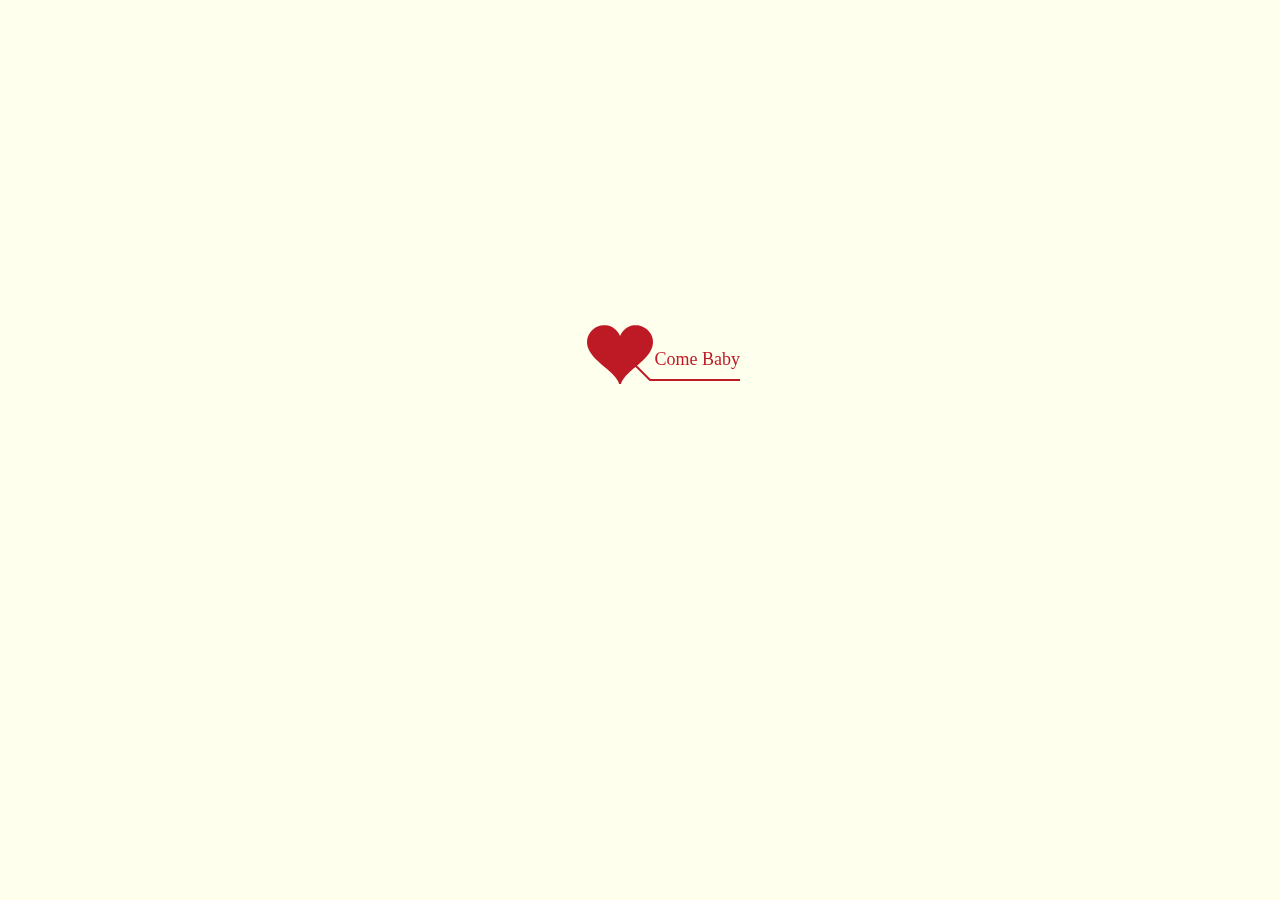
<file: love_for_your_lover-master/index.html>
﻿<!DOCTYPE html PUBLIC "-//W3C//DTD XHTML 1.0 Strict//EN" "http://www.w3.org/TR/xhtml1/DTD/xhtml1-strict.dtd">
<html xml:lang="en" xmlns="http://www.w3.org/1999/xhtml"><head><meta http-equiv="Content-Type" content="text/html; charset=UTF-8">
		<title>Vanshika</title>	    
        <link type="text/css" rel="stylesheet" href="./file/default.css">
		<script type="text/javascript" src="./file/jquery.min.js"></script>
		<script type="text/javascript" src="./file/jscex.min.js"></script>
		<script type="text/javascript" src="./file/jscex-parser.js"></script>
		<script type="text/javascript" src="./file/jscex-jit.js"></script>
		<script type="text/javascript" src="./file/jscex-builderbase.min.js"></script>
		<script type="text/javascript" src="./file/jscex-async.min.js"></script>
		<script type="text/javascript" src="./file/jscex-async-powerpack.min.js"></script>
		<script type="text/javascript" src="./file/functions.js" charset="utf-8"></script>
		<script type="text/javascript" src="./file/love.js" charset="utf-8"></script>
	    <style type="text/css">
        </style>
</head>
    <body>
        <div id="main">
            <div id="error"><a href="http://www.google.cn/chrome/intl/zh-CN/landing_chrome.html?hl=zh-CN&brand=CHMI">Chrome</a>
                <a href="http://firefox.com.cn/download/">Firefox</a></div>
            <!-- <audio autoplay="autoplay" height="100" width="100"> -->
                    <!-- <source src="renxi.mp3" type="audio/mp3" /> -->
                    <!-- <embed height="100" width="100" src="renxi.mp3" /> -->
            <!-- </audio> -->
            <div id="wrap">
                <div id="clock-box">
                    <span class="STYLE1"></span>Merry Christmas 🎅<font color="#FF0000"></font> <br>
<span class="STYLE1">Our love, A tree that grows stronger with each shared moment, <br> flourishing in the soil of trust and the flowers of endless affection.</span>
                  <div id="clock"></div>
              </div>
                <canvas id="canvas" width="1100" height="680"></canvas>
                <div id="text">
                    <div id="code"> <font color="#FF0000"> <span class="say">Ring Ring Ring...</span><br>
                      <span class="say">Hello</span><br>
                      <span class="say">Kya Kr rhe hain</span><br>
                      <span class="say">Kuch Ni</span><br>             
                      <span class="say">Aur Bataye</span><br>
                      <span class="say">Bolyei Naa</span><br>
                      <span class="say">Kya Hua</span><br>
                      <span class="say">Kuch to bolyei</span><br>
                      <span class="say">Accha</span><br>
                      <span class="say">Puchyei</span><br>
                      <span class="say">Kya Batayei</span><br>
                      <span class="say">Accha thik</span><br>
                      <span class="say">Hum Thank gye naa</span><br>
                      <br>
                      <span class="say"></span>Vanshika <br> These words are the unique note that compose the beatuiful melody for me.</font>
                          
                      </p>
                    </div>
                  </div>
            
            </div>
            
        </div>
    
    <script>
    </script>

    <script>
    (function(){
        var canvas = $('#canvas');
		
        if (!canvas[0].getContext) {
            $("#error").show();
            return false;        }

        var width = canvas.width();
        var height = canvas.height();        
        canvas.attr("width", width);
        canvas.attr("height", height);
        var opts = {
            seed: {
                x: width / 2 - 20,
                color: "rgb(190, 26, 37)",
                scale: 2
            },
            branch: [
                [535, 680, 570, 250, 500, 200, 30, 100, [
                    [540, 500, 455, 417, 340, 400, 13, 100, [
                        [450, 435, 434, 430, 394, 395, 2, 40]
                    ]],
                    [550, 445, 600, 356, 680, 345, 12, 100, [
                        [578, 400, 648, 409, 661, 426, 3, 80]
                    ]],
                    [539, 281, 537, 248, 534, 217, 3, 40],
                    [546, 397, 413, 247, 328, 244, 9, 80, [
                        [427, 286, 383, 253, 371, 205, 2, 40],
                        [498, 345, 435, 315, 395, 330, 4, 60]
                    ]],
                    [546, 357, 608, 252, 678, 221, 6, 100, [
                        [590, 293, 646, 277, 648, 271, 2, 80]
                    ]]
                ]] 
            ],
            bloom: {
                num: 700,
                width: 1080,
                height: 650,
            },
            footer: {
                width: 1200,
                height: 5,
                speed: 10,
            }
        }

        var tree = new Tree(canvas[0], width, height, opts);
        var seed = tree.seed;
        var foot = tree.footer;
        var hold = 1;

        canvas.click(function(e) {
            var offset = canvas.offset(), x, y;
            x = e.pageX - offset.left;
            y = e.pageY - offset.top;
            if (seed.hover(x, y)) {
                hold = 0; 
                canvas.unbind("click");
                canvas.unbind("mousemove");
                canvas.removeClass('hand');
            }
        }).mousemove(function(e){
            var offset = canvas.offset(), x, y;
            x = e.pageX - offset.left;
            y = e.pageY - offset.top;
            canvas.toggleClass('hand', seed.hover(x, y));
        });

        var seedAnimate = eval(Jscex.compile("async", function () {
            seed.draw();
            while (hold) {
                $await(Jscex.Async.sleep(10));
            }
            while (seed.canScale()) {
                seed.scale(0.95);
                $await(Jscex.Async.sleep(10));
            }
            while (seed.canMove()) {
                seed.move(0, 2);
                foot.draw();
                $await(Jscex.Async.sleep(10));
            }
        }));

        var growAnimate = eval(Jscex.compile("async", function () {
            do {
    	        tree.grow();
                $await(Jscex.Async.sleep(10));
            } while (tree.canGrow());
        }));

        var flowAnimate = eval(Jscex.compile("async", function () {
            do {
    	        tree.flower(2);
                $await(Jscex.Async.sleep(10));
            } while (tree.canFlower());
        }));

        var moveAnimate = eval(Jscex.compile("async", function () {
            tree.snapshot("p1", 240, 0, 610, 680);
            while (tree.move("p1", 500, 0)) {
                foot.draw();
                $await(Jscex.Async.sleep(10));
            }
            foot.draw();
            tree.snapshot("p2", 500, 0, 610, 680);

            canvas.parent().css("background", "url(" + tree.toDataURL('image/png') + ")");
            canvas.css("background", "#ffe");
            $await(Jscex.Async.sleep(300));
            canvas.css("background", "none");
        }));

        var jumpAnimate = eval(Jscex.compile("async", function () {
            var ctx = tree.ctx;
            while (true) {
                tree.ctx.clearRect(0, 0, width, height);
                tree.jump();
                foot.draw();
                $await(Jscex.Async.sleep(25));
            }
        }));

        var textAnimate = eval(Jscex.compile("async", function () {
		    var together = new Date();
		    together.setFullYear(2019, 11, 2); 			
		    together.setHours(20);						
		    together.setMinutes(0);					
		    together.setSeconds(0);					
		    together.setMilliseconds(2);			

		    $("#code").show().typewriter();
            $("#clock-box").fadeIn(500);
            while (true) {
                timeElapse(together);
                $await(Jscex.Async.sleep(1000));
            }
        }));

        var runAsync = eval(Jscex.compile("async", function () {
            $await(seedAnimate());
            $await(growAnimate());
            $await(flowAnimate());
            $await(moveAnimate());

            textAnimate().start();

            $await(jumpAnimate());
        }));

        runAsync().start();
    })();
    </script></body></html>
</file>
<file: love_for_your_lover-master/file/default.css>
body{margin:0;padding:0;background:#ffe;font-size:14px;
    font-family:cursive,'',sans-serif;
    color:#231F20;overflow:auto}
a {color:#000;font-size:14px;}
#main{width:100%;}
#wrap{position:relative;margin:0 auto;width:1100px;height:680px;margin-top:10px;}
#text{width:272px;
height:560px;
left:188px;
top:80px;position:absolute;
}
#code{display:none;font-size:16px;}
#clock-box {position:absolute;left:60px;top:550px;font-size:28px;display:none;}
#clock-box a {font-size:28px;text-decoration:none;}
#clock{margin-left:48px;}
#clock .digit {font-size:64px;}
#canvas{margin:0 auto;width:1100px;height:680px;}
#error{margin:0 auto;text-align:center;margin-top:60px;display:none;}
.hand{cursor:pointer;}
.say{margin-left:5px;}
.space{margin-right:150px;}
</file>
